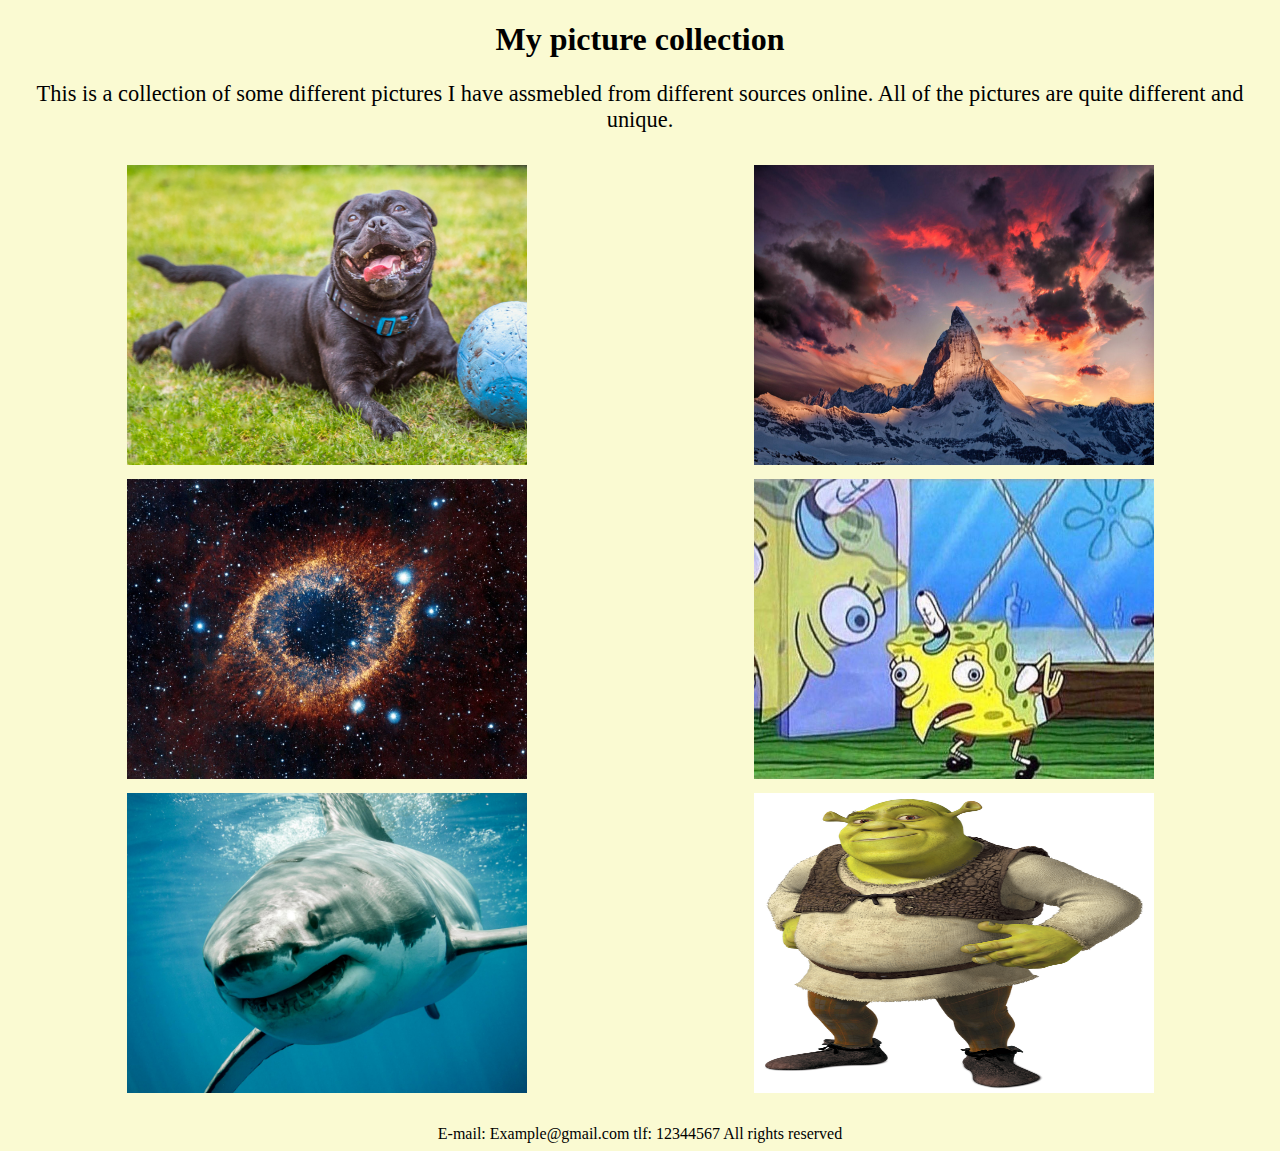
<file: index.html>
<!DOCTYPE html>
<html>
<head>
<title>Freaky friday</title>
<meta charset="utf-8">
<link rel="stylesheet" href="style2.css">
</head>
<body>
<h1>My picture collection</h1>   

<p class="serif">This is a collection of some different pictures I have assmebled from different sources online. All of the pictures are quite different and unique.</p>
 
<div class="grid-container">
  <div><img src="Dog1.jpg" style="width: 400px;height: 300px;"></div>
  <div><img src="mountain.jpg" style="width: 400px;height: 300px;"></div>
  <div><img src="galaxy1.jpg" style="width: 400px;height: 300px;"></div>  
  <div><img src="spongebob.jpg" style="width: 400px;height: 300px;"></div>
  <div><img src="Great-White-Shark-Smile.jpg" style="width: 400px;height: 300px;"></div>
  <div><img src="Shrek_dreamworks.png" style="width: 400px;height: 300px;"></div>
</div>
</body> 


<footer><br>E-mail: Example@gmail.com        tlf: 12344567      All rights reserved  </footer>

</html>
</file>
<file: style2.css>
h1{
    text-align: center;
}

body{
    background-color: lightgoldenrodyellow;
    text-align: center;
    font-size: 16px;
   
    


}


p{
    font-size: 1.4em;
}

.serif{
    font-family: serif;
}

.grid-container {
  display: grid;
  grid-template-columns: 1fr 1fr;
  grid-gap: 10px;
  background-color: lightgoldenrodyellow;
  padding: 10px;
}
</file>
